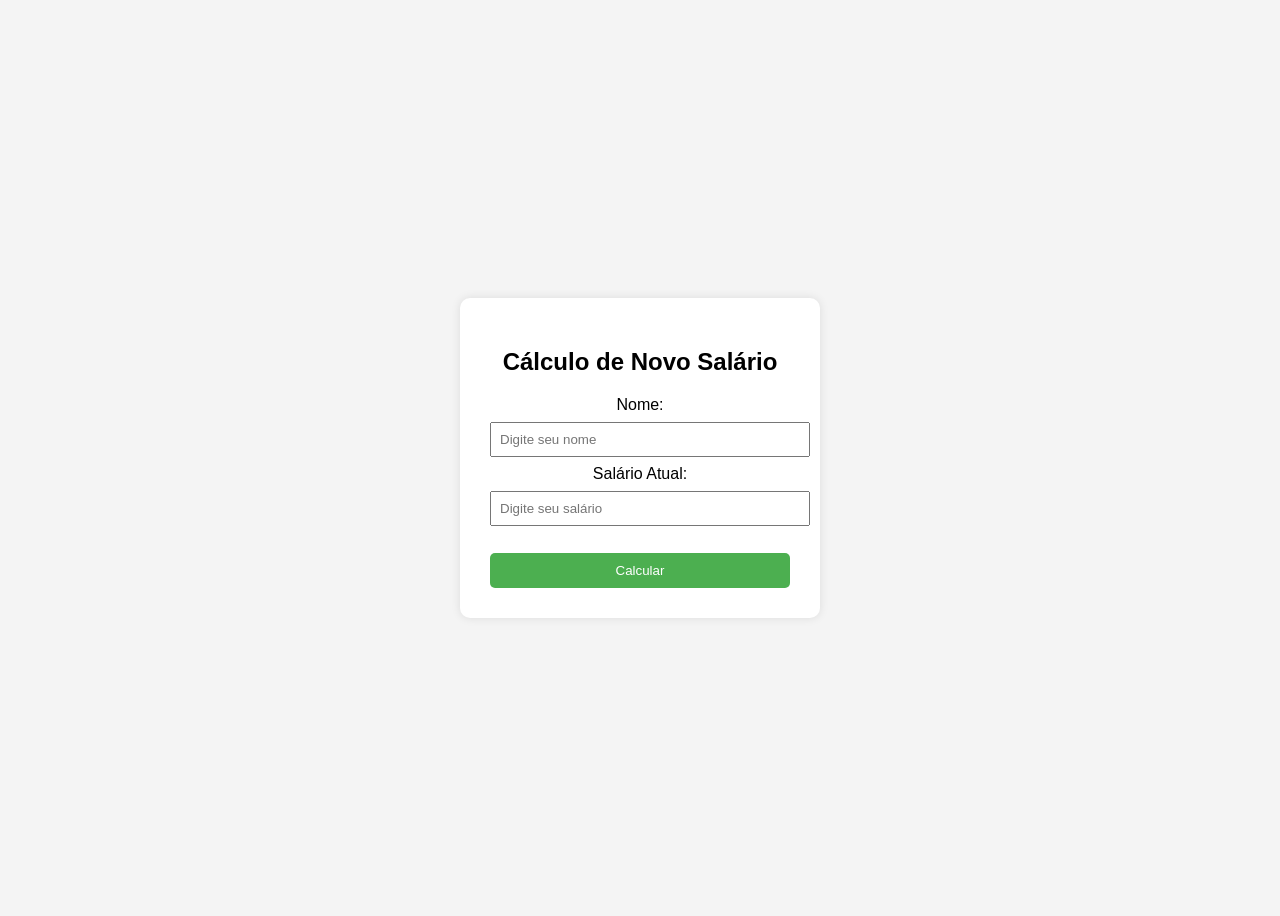
<file: Exercicio1/index.html>
<!DOCTYPE html>
<html lang="pt-br">
<head>
    <meta charset="UTF-8">
    <title>Reajuste Salarial</title>
    <link rel="stylesheet" href="style.css">
</head>
<body>

    <div class="container">
        <h2>Cálculo de Novo Salário</h2>

        <label for="nome">Nome:</label>
        <input type="text" id="nome" placeholder="Digite seu nome">

        <label for="salario">Salário Atual:</label>
        <input type="number" id="salario" placeholder="Digite seu salário">

        <h3 id="resultado"></h3>

        <button onclick="calcularSalario()">Calcular</button>

        
    </div>

    <script src="script.js"></script>
</body>
</html>
</file>
<file: Exercicio1/style.css>
body {
    font-family: Arial, sans-serif;
    background-color: #f4f4f4;
    display: flex;
    justify-content: center;
    align-items: center;
    height: 100vh;
}

.container {
    background-color: white;
    padding: 30px;
    border-radius: 10px;
    box-shadow: 0px 0px 10px rgba(0,0,0,0.1);
    width: 300px;
    text-align: center;
}

input {
    width: 100%;
    padding: 8px;
    margin: 8px 0;
}

button {
    background-color: #4CAF50;
    color: white;
    border: none;
    padding: 10px;
    width: 100%;
    cursor: pointer;
    border-radius: 5px;
}

button:hover {
    background-color: #45a049;
}

h3 {
    margin-top: 15px;
}
</file>
